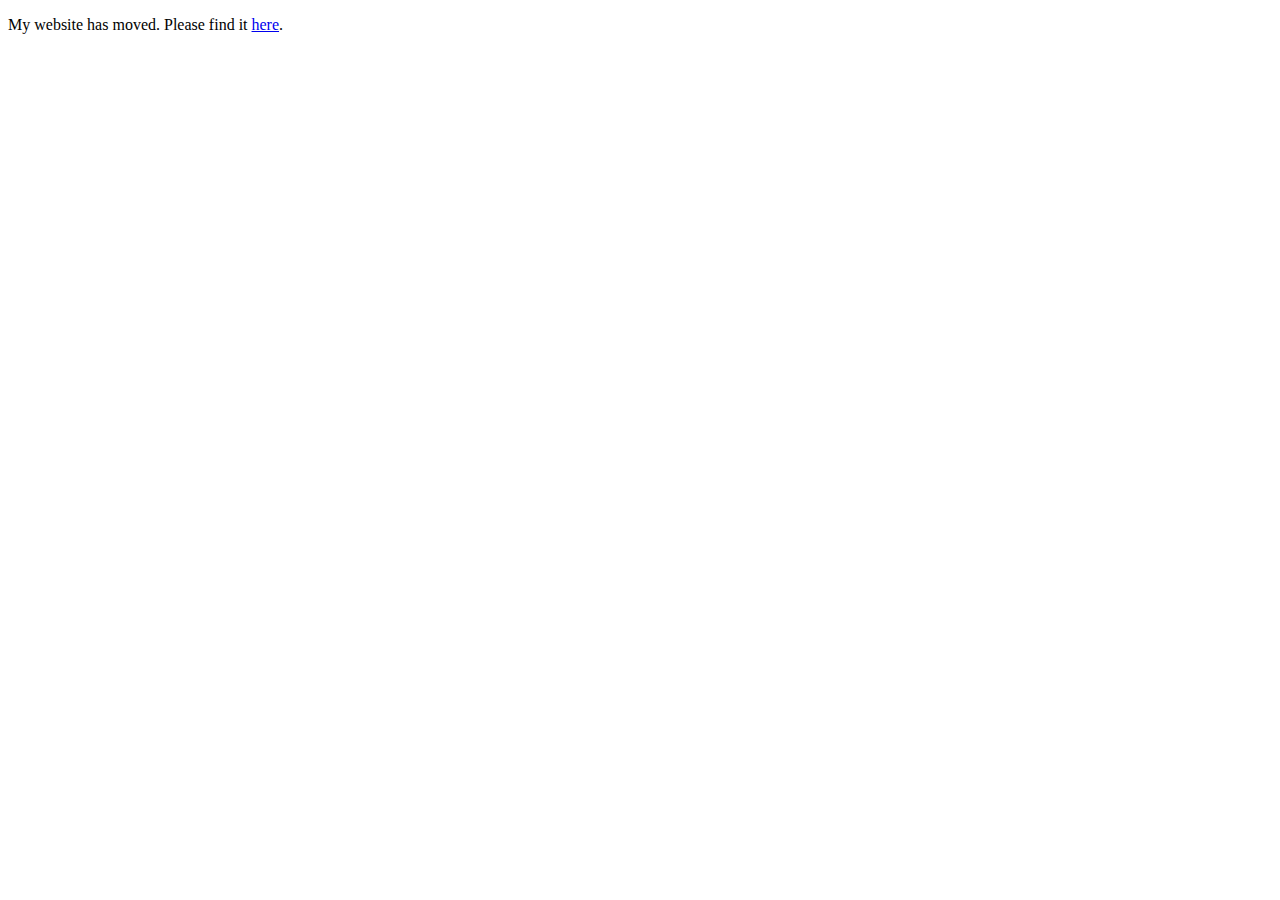
<file: papers.html>
<!DOCTYPE html PUBLIC "-//W3C//DTD XHTML 1.0 Strict//EN" "http://www.w3.org/TR/xhtml1/DTD/xhtml1-strict.dtd">
<html xmlns="http://www.w3.org/1999/xhtml">
<head>
<title>Bozena Pajak :: Duolingo</title>
	</head>
	<body>
		<p>My website has moved. Please find it <a href="https://www.bozenapajak.com">here</a>.</p>
	</body>
</html>
</file>
